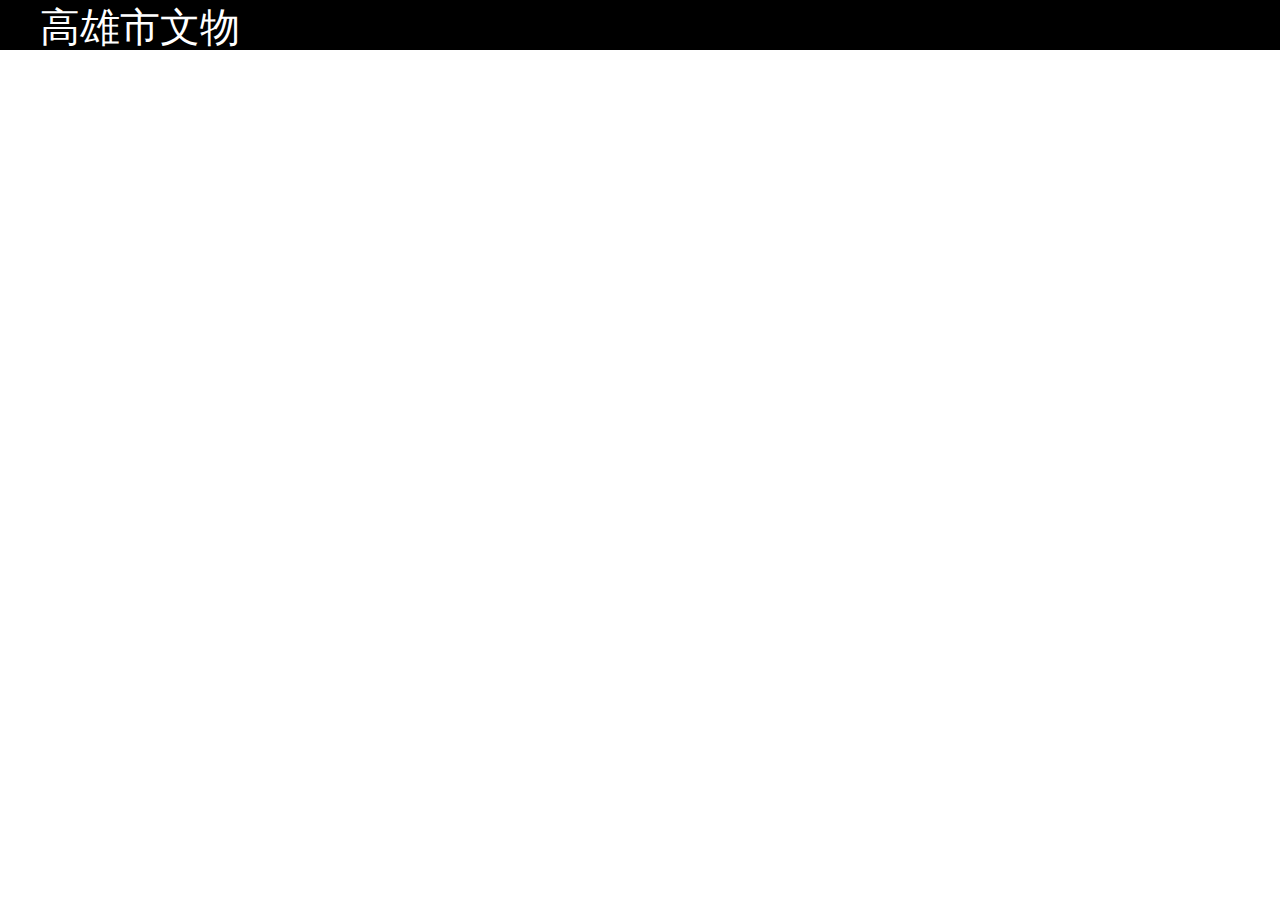
<file: detail.html>
<!DOCTYPE html>
<html lang="en">
<head>
	<meta charset="UTF-8">
	<title>Document</title>
		<script src="https://ajax.googleapis.com/ajax/libs/jquery/3.2.0/jquery.min.js"></script>
		<script type="text/javascript" src="./src/jquery.cookie.js"></script>
		<script type="text/javascript" src="thefinal.js"></script>
		<link rel="stylesheet" href="all.css">
</head>
	
<body>
<div class="head">
		<ul class="title">
			<li><a href="index.html">高雄市文物</a></li>
		</ul>
	</div>
	<div class="clear"></div>
	<div class="pullselect"></div>
	<div class="myfavorite">
		
	</div>
	<div class="footer"></div>
</body>
</html>
</file>
<file: all.css>
html, body, div, span, applet, object, iframe,
h1, h2, h3, h4, h5, h6, p, blockquote, pre,
a, abbr, acronym, address, big, cite, code,
del, dfn, em, font, img, ins, kbd, q, s, samp,
small, strike, strong, sub, sup, tt, var,
b, u, i, center,
dl, dt, dd, ol, ul, li,
fieldset, form, label, legend,
table, caption, tbody, tfoot, thead, tr, th, td {
    margin: 0;
    padding: 0;
    border: 0;
    outline: 0;
    font-size: 100%;
    vertical-align: baseline;
    background: transparent;
}
body {
    
    line-height: 1;
}
ol, ul {
    list-style: none;
}
blockquote, q {
    quotes: none;
}
blockquote:before, blockquote:after,
q:before, q:after {
    content: '';
    content: none;
}

/* remember to define focus styles! */
:focus {
    outline: 0;
}

/* remember to highlight inserts somehow! */
ins {
    text-decoration: none;
}
del {
    text-decoration: line-through;
}

/* tables still need 'cellspacing="0"' in the markup */
table {
    border-collapse: collapse;
    border-spacing: 0;
}
a{
    text-decoration: none;
    color: white;
}
a:hover{
    color: blue;
}


.head{
    color: white;
    background-color: black;
    height: 50px;
}
.title{
    max-width: 1200px;
    margin: 0 auto;
}
.title li{
    float: right;
    text-decoration: none;
    padding: 1.5% 1.5% 1.5% 0px;
    font-size: 25px;
}
.title li:first-child{
    float: left;
    font-size: 40px;
    padding-top: 0.7%;
    /*position: relative;*/
}
.title li:nth-child(0){
    /*position: relative;*/
}
.pullselect{
    position: relative;
    height: 400px;
    border: solid 1px black;
    top: -2%;
    z-index: 10;
    display: none;
}
.pullselect a{
    /*background-color: gray;*/
    color: black;
    font-size: 24px;
}
.pullselect a:hover{
    /*position: relative;*/
    background-color: gray;
    color: white;
    /*font-size: 24px;*/
}
.pullselect ul{
    font-size: 20px;
    max-width: 100%;  
    list-style-type: circle;  
    color: black;
    margin-left: 3%;
    display: none;
}
.pullselect ul li{
    float: left;
    overflow: hidden;
    list-style-type: circle;
    width: 150px;

    padding: 5px 20px 0px 0px;
    
}
.pullselect ul a{
    font-size: 16px;
}
.slider {
    position: relative;
    top:-43%;
    z-index: 9;
}
.slider img{
    position: relative;
    /*top:-100px;*/
    z-index: 7;
}

.showbox {
    width: 1200px;
    height: 460px;
    border: 2px solid gray;
    margin: 0 auto; 
    vertical-align: middle;
}

.showbox img{
    width: 100%;
    height: 100%;
}
#showbox-list {
    margin-top: 10px;
    overflow: hidden;
    position: relative;
    float:right;
    top: -15%;
}
#showbox-list a {
    margin-right: 10px;
}
#showbox-list a img {
    width: 80px;
    height: 45px;
    border: 2px solid gray;
    vertical-align: middle;
}

h2{
    float: left;
}
.content{
    width: 1200px;
    margin: 0 auto; 
}
.content ul{
    width: 30%;
    margin-left: 2%;
    float: left;
}
.clear{
    clear: both;
}
</file>
